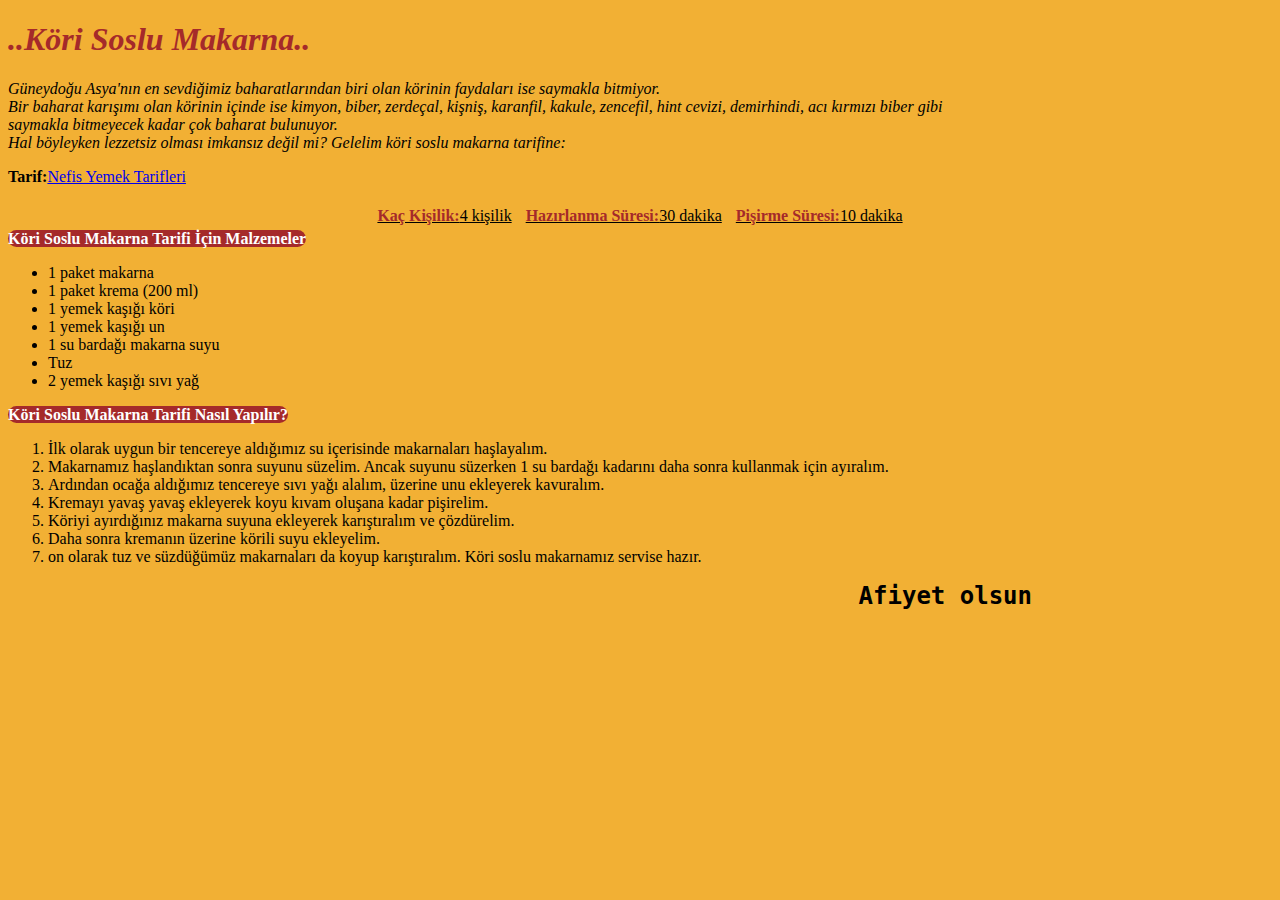
<file: index.html>
<!DOCTYPE html>
<html lang="tr">
    <head>
        <meta charset="UTF-8">
        <meta http-equiv="X-UA-Compatible" content="IE=edge">
        <meta name="viewport" content="width=device-width, initial-scale=1.0">
        <title>Nefis Tarifler</title>
        <link rel="stylesheet" href="style.css" rel="stylesheet">
    
    </head>
    

<body >
 
    
    <H1>..Köri Soslu Makarna..</H1>
       <!-- Açıklama - Başlangıç-->
       <p>
        <i>
            <storng>Güneydoğu Asya'nın en sevdiğimiz baharatlarından biri olan körinin faydaları ise saymakla bitmiyor.<br>
                 Bir baharat karışımı olan körinin içinde ise kimyon, biber, zerdeçal, kişniş, karanfil, kakule, zencefil, hint cevizi, demirhindi, acı kırmızı biber gibi<br>
                  saymakla bitmeyecek kadar çok baharat bulunuyor.<br>
                 Hal böyleyken lezzetsiz olması imkansız değil mi? Gelelim köri soslu makarna tarifine:</storng>
        </i>
    </p>
    <P><B>Tarif:</B><a href="https://www.nefisyemektarifleri.com/kori-soslu-makarna/">Nefis Yemek Tarifleri</a></P>
    <!-- Açıklama - Bitiş -->
    <div style="text-align:center;"> 
        <span  class="info"><span>Kaç Kişilik:</span>4 kişilik</span>
        <span class="info"><span>Hazırlanma Süresi:</span>30 dakika</span>
        <span class="info"><span>Pişirme Süresi:</span>10 dakika</span>
    </div>
    <div >

        <span class="heading" >Köri Soslu Makarna Tarifi İçin Malzemeler</span>
        <ul>
            <li>1 paket makarna</li>
            <li>1 paket krema (200 ml)</li>
            <li>1 yemek kaşığı köri</li>
            <li>1 yemek kaşığı un</li>
            <li>1 su bardağı makarna suyu</li>
            <li>Tuz</li>
            <li>2 yemek kaşığı sıvı yağ</li>
        </ul>
    </div>
    <div >
        <span  class="heading">Köri Soslu Makarna Tarifi Nasıl Yapılır?</span>
        <ol>
            <li>İlk olarak uygun bir tencereye aldığımız su içerisinde makarnaları haşlayalım.</li>
            <li>Makarnamız haşlandıktan sonra suyunu süzelim. Ancak suyunu süzerken 1 su bardağı kadarını daha sonra kullanmak için ayıralım.</li>
            <li>Ardından ocağa aldığımız tencereye sıvı yağı alalım, üzerine unu ekleyerek kavuralım.</li>
            <li>Kremayı yavaş yavaş ekleyerek koyu kıvam oluşana kadar pişirelim.</li>
            <li>Köriyi ayırdığınız makarna suyuna ekleyerek karıştıralım ve çözdürelim.</li>
            <li>Daha sonra kremanın üzerine körili suyu ekleyelim.</li>
            <li>on olarak tuz ve süzdüğümüz makarnaları da koyup karıştıralım. Köri soslu makarnamız servise hazır.</li>
        </ol>
    </div>
    <span class="Afiyet">Afiyet olsun</span>
</div>
</body>
</html>
</file>
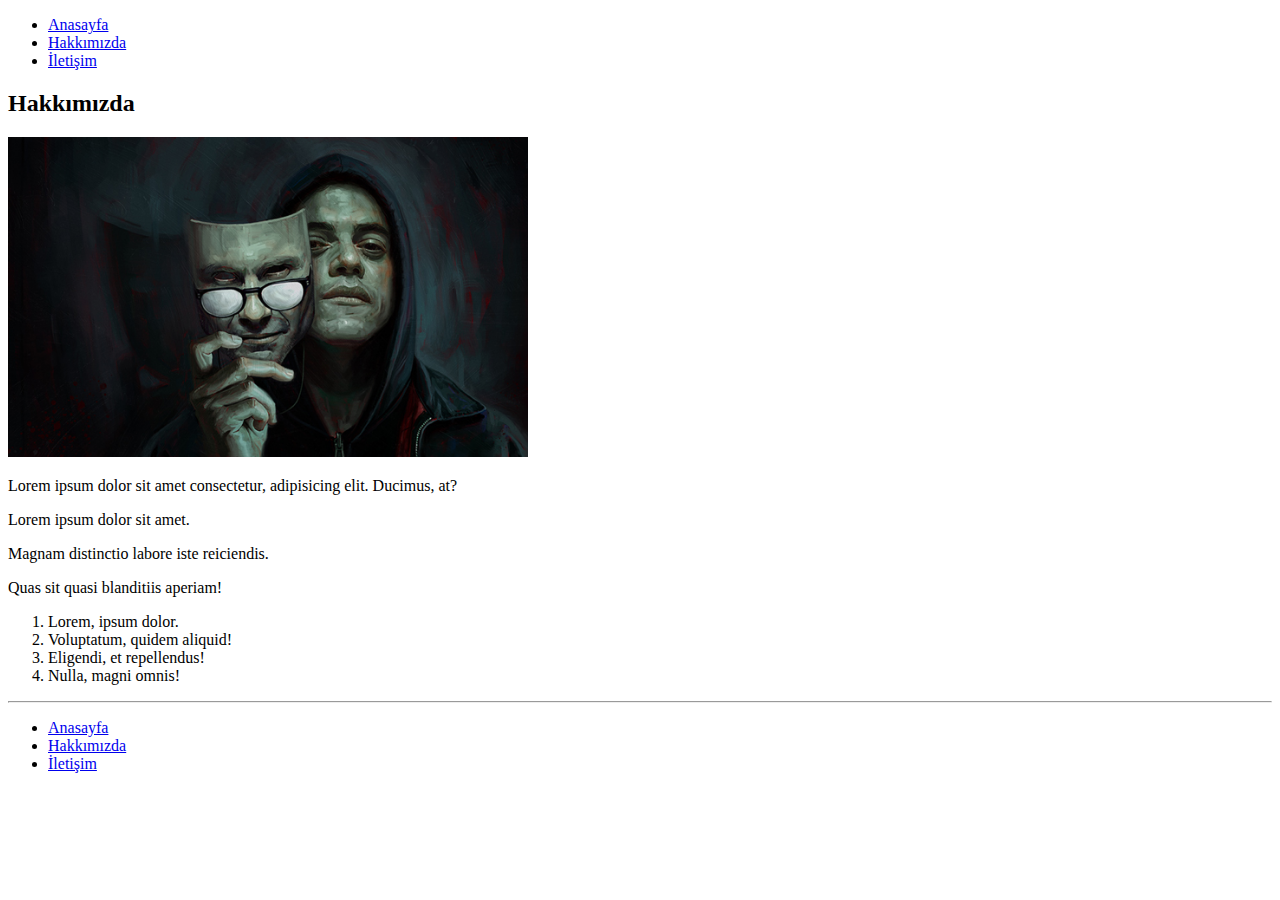
<file: about-us.html>
<!DOCTYPE html>
<html lang="en">
<head>
    <meta charset="UTF-8">
    <meta http-equiv="X-UA-Compatible" content="IE=edge">
    <meta name="viewport" content="width=device-width, initial-scale=1.0">
    <title>Ana Sayfa - Firma İsmi</title>
</head>
<body>
<!--Navbar - Start-->
<header>
    <nav>
        <ul>
            <li>
                <a href="index.html">Anasayfa</a>
            </li>
            <li><a href="about-us.html">Hakkımızda</a></li>
            <li><a href="contact.html">İletişim</a></li>
        </ul>
    </nav>
</header>
<!--Navbar - End-->
<!--Content - Start -->

<section>
   <!--Artical - Start -->
    <article>
       <h2>Hakkımızda</h2>
       <img height="320" src="img/mr.robot.jpg" alt="Yazı1">
       <p>Lorem ipsum dolor sit amet consectetur, adipisicing elit. Ducimus, at?</p>
       <p>Lorem ipsum dolor sit amet.</p>
       <p>Magnam distinctio labore iste reiciendis.</p>
       <p>Quas sit quasi blanditiis aperiam!</p>
       <ol>
        <li>Lorem, ipsum dolor.</li>
        <li>Voluptatum, quidem aliquid!</li>
        <li>Eligendi, et repellendus!</li>
        <li>Nulla, magni omnis!</li>
       </ol>
       <hr>
    </article>
    
   <!--Artical - End -->
</section>
<!--Content - End -->

<!-- Footer - Start -->
<footer>
    <nav>
        <ul>
            <li>
                <a href="index.html">Anasayfa</a>
            </li>
            <li><a href="about-us.html">Hakkımızda</a></li>
            <li><a href="contact.html">İletişim</a></li>
        </ul>
    </nav>
</footer>
<!-- Footer - End -->
</body>
</html>
</file>
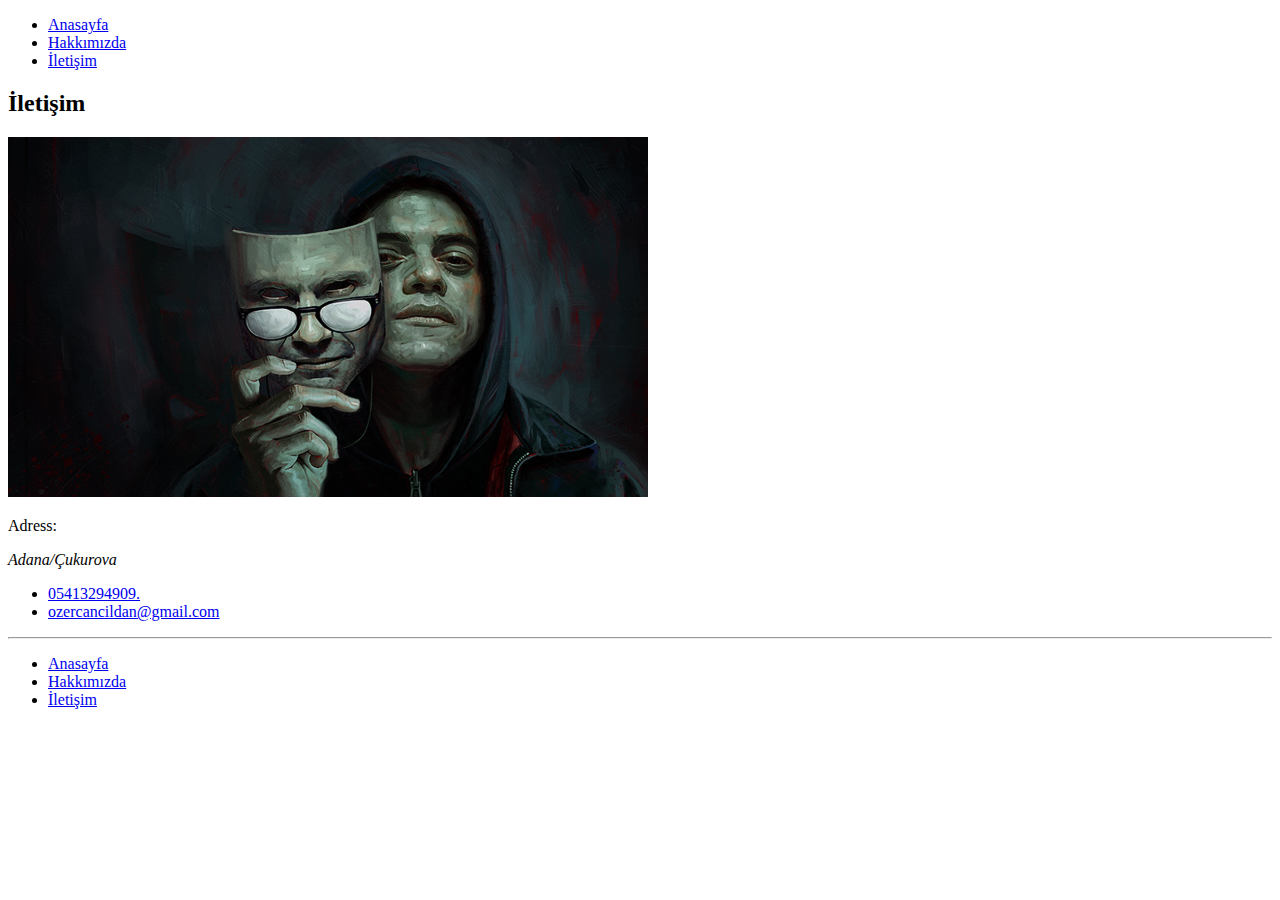
<file: contact.html>
<!DOCTYPE html>
<html lang="en">
<head>
    <meta charset="UTF-8">
    <meta http-equiv="X-UA-Compatible" content="IE=edge">
    <meta name="viewport" content="width=device-width, initial-scale=1.0">
    <title>Ana Sayfa - Firma İsmi</title>
</head>
<body>
<!--Navbar - Start-->
<header>
    <nav>
        <ul>
            <li>
                <a href="index.html">Anasayfa</a>
            </li>
            <li><a href="about-us.html">Hakkımızda</a></li>
            <li><a href="contact.html">İletişim</a></li>
        </ul>
    </nav>
</header>
<!--Navbar - End-->
<!--Content - Start -->

<section>
   <!--Artical - Start -->
    <article>
       <h2>İletişim</h2>
       <img height="360" width="640" src="img/mr.robot.jpg" alt="Yazı1">
       <p>
         Adress:
       </p>
       <address>
        Adana/Çukurova
       </address>
       <ul>
        <li><a href="tel:05413294909">05413294909.</a>
        </li>
        <li><a href="Mailto:ozercancildan@gmail.com">ozercancildan@gmail.com</a>
        </li>
       </ul>
       <hr>
    </article>
  
   <!--Artical - End -->
</section>
<!--Content - End -->

<!-- Footer - Start -->
<footer>
    <nav>
        <ul>
            <li>
                <a href="index.html">Anasayfa</a>
            </li>
            <li><a href="about-us.html">Hakkımızda</a></li>
            <li><a href="contact.html">İletişim</a></li>
        </ul>
    </nav>
</footer>
<!-- Footer - End -->
</body>
</html>
</file>
<file: style.css>
body {
    background-color: rgb(242, 176, 52);
  }
  
  h1 {
    color: brown;
    font-style: italic;
  }
 

  
  #title {
    margin-left: 3rem;
  }
 
 
  
  .heading {
    
    color: white;
    background-color: brown;
    margin:0 auto;
    font-weight: bold;
    border-radius: 1rem;
    
    
  }
  
  .info {
    float:center;
    display: inline-block;
    padding: 5px;
    text-decoration: underline;
    
    
  }

  
  .info > span {
    color: brown;
    font-weight: bold;
    float: center;
  }
  .Afiyet {
    font-size: 1.5rem;
    float: right;
    margin-right: 15rem;
    font-weight: bold;
    font-family: "Roboto Mono", monospace;
  }
  @media (max-width:1100px) {
    .Afiyet {
      margin-right: 4rem;
    }
    #title {
      margin-left: 1rem;
    }
  }
</file>
